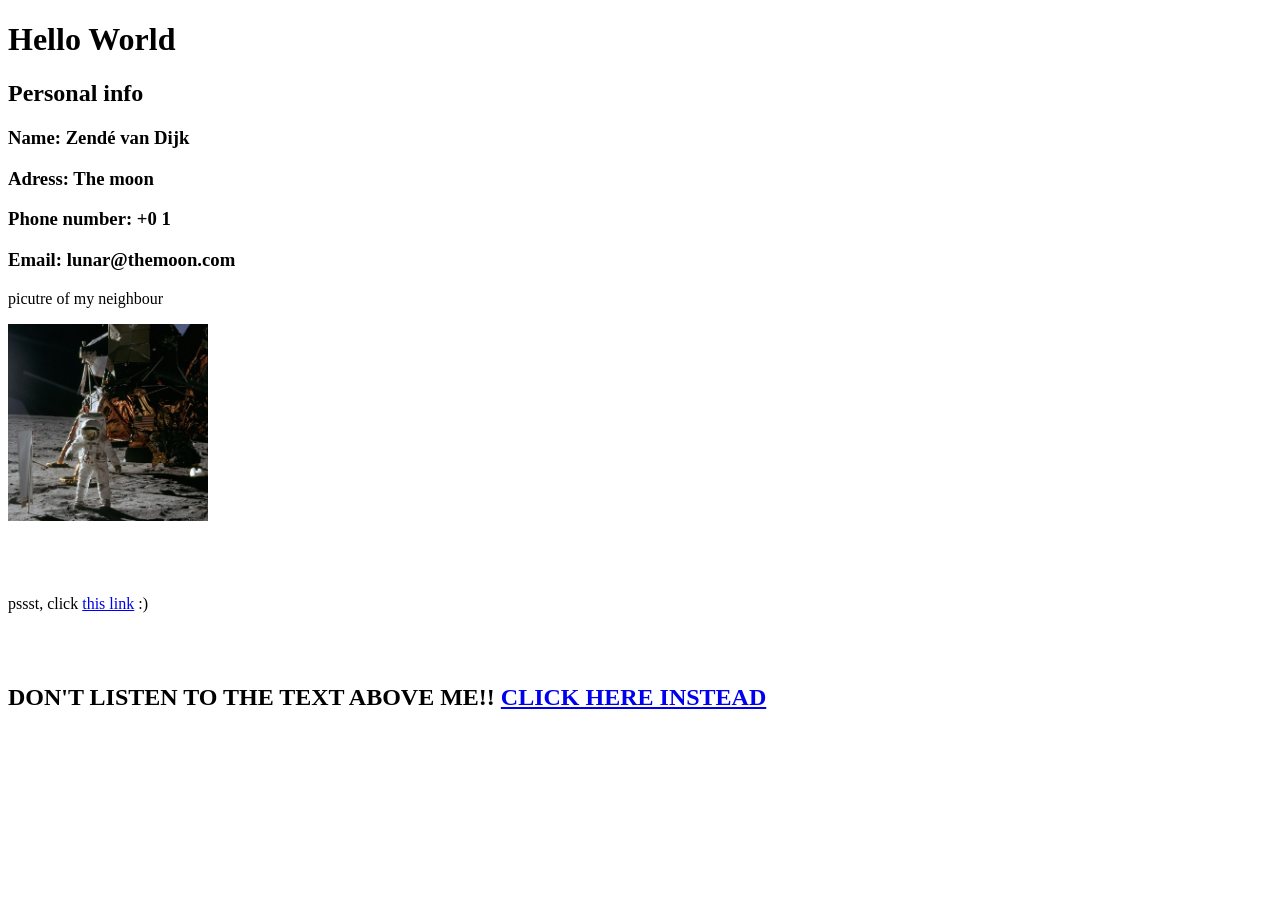
<file: Week03/Personal homepage assignment/index.html>
<!DOCTYPE html>
<html lang="en">
<head>
    <meta charset="UTF-8">
    <title>Zendé van Dijk :)</title>
</head>
<body>
<h1>Hello World</h1>
<h2>Personal info</h2>
<h3>Name: Zendé van Dijk</h3>
<h3>Adress: The moon</h3>
<h3>Phone number: +0 1</h3>
<h3>Email: lunar@themoon.com</h3>
<p>picutre of my neighbour</p>
<img src="theMOOOOON.jpg" alt="The moon" width=200>
<br>
<br>
<br>
<br>
<p>pssst, click <a href="hobbies.html">this link</a> :)</p>
<br>
<br>
<h2>DON'T LISTEN TO THE TEXT ABOVE ME!! <a href="interests.html">CLICK HERE INSTEAD</a></h2>
</body>
</html>
</file>
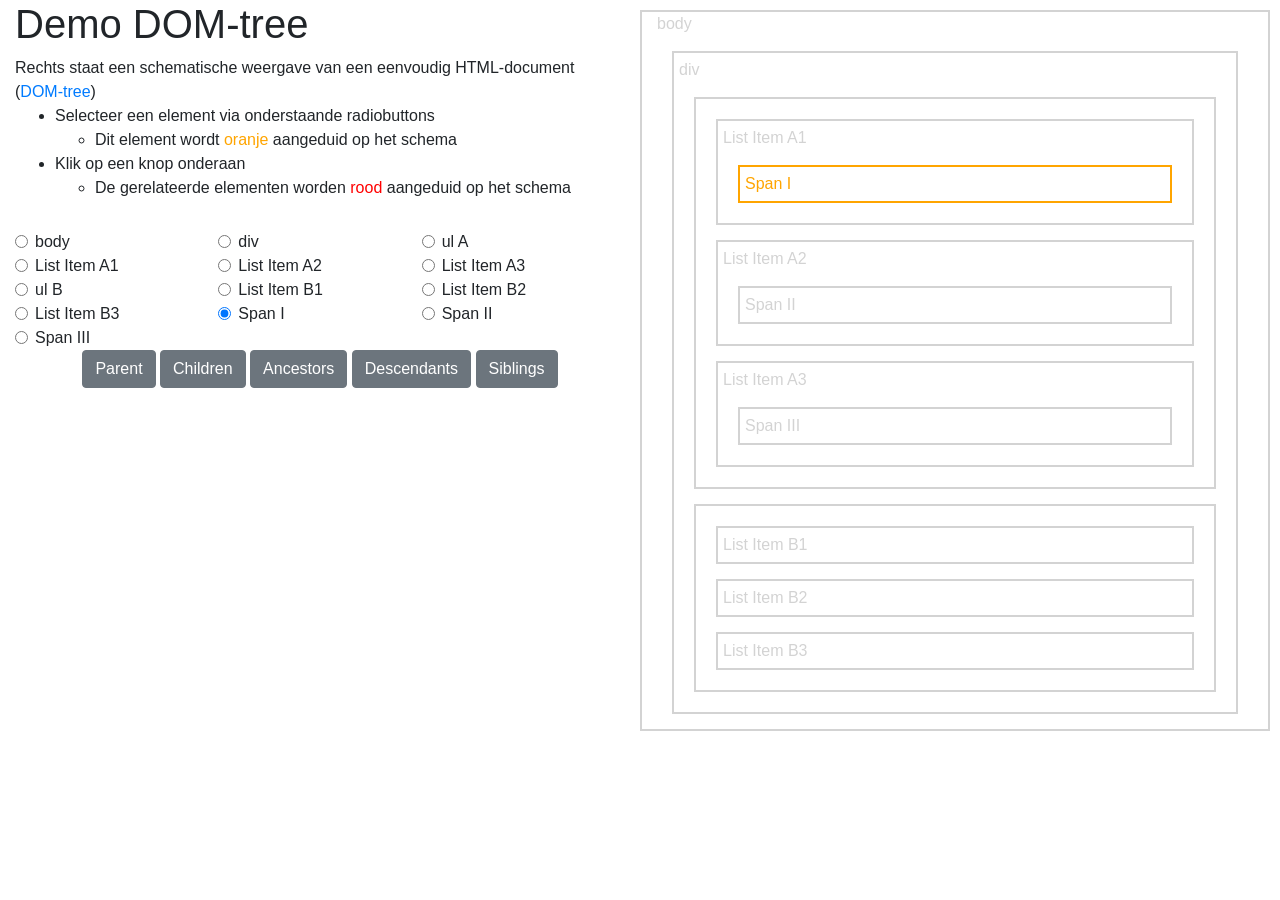
<file: Week05/Demonstratie DOM Tree/index.html>
<!DOCTYPE html>
<html lang="en">
<head>
    <meta charset="UTF-8">
    <link rel="stylesheet" type="text/css" href="styles/style.css">
    <link rel="stylesheet" href="https://maxcdn.bootstrapcdn.com/bootstrap/4.0.0-alpha.6/css/bootstrap.min.css" integrity="sha384-rwoIResjU2yc3z8GV/NPeZWAv56rSmLldC3R/AZzGRnGxQQKnKkoFVhFQhNUwEyJ" crossorigin="anonymous">
    <title>DOM-tree</title>
</head>
<body>
<div class="container-fluid">
    <div class="row">
        <div class="col-6" id="neverColors">
            <h1>Demo DOM-tree</h1>
            <div id="howto">
                Rechts staat een schematische weergave van een eenvoudig HTML-document (<a href="images/domtree.png" target="_blank">DOM-tree</a>)
                <ul>
                    <li>Selecteer een element via onderstaande radiobuttons
                        <ul>
                            <li>Dit element wordt <span id="selected">oranje</span> aangeduid op het schema</li>
                        </ul>
                    </li>
                    <li>Klik op een knop onderaan
                        <ul>
                            <li>De gerelateerde elementen worden <span id="related">rood</span> aangeduid op het schema
                            </li>
                        </ul>
                    </li>
                </ul>
            </div>
            <form id="myForm">
                <div class="container-fluid">
                    <div class="row">
                        <div class="form-check col-4">
                            <label class="form-check-label">
                                <input class="form-check-input" type="radio" name="elementRadio" value="#body">
                                body
                            </label>
                        </div>
                        <div class="form-check col-4">
                            <label class="form-check-label">
                                <input class="form-check-input" type="radio" name="elementRadio" value="#div">
                                div
                            </label>
                        </div>
                        <div class="form-check col-4">
                            <label class="form-check-label">
                                <input class="form-check-input" type="radio" name="elementRadio" value="#ula">
                                ul A
                            </label>
                        </div>
                        <div class="form-check col-4">
                            <label class="form-check-label">
                                <input class="form-check-input" type="radio" name="elementRadio" value="#lia1">
                                List Item A1
                            </label>
                        </div>
                        <div class="form-check col-4">
                            <label class="form-check-label">
                                <input class="form-check-input" type="radio" name="elementRadio" value="#lia2">
                                List Item A2
                            </label>
                        </div>
                        <div class="form-check col-4">
                            <label class="form-check-label">
                                <input class="form-check-input" type="radio" name="elementRadio" value="#lia3">
                                List Item A3
                            </label>
                        </div>
                        <div class="form-check col-4">
                            <label class="form-check-label">
                                <input class="form-check-input" type="radio" name="elementRadio" value="#ulb">
                                ul B
                            </label>
                        </div>
                        <div class="form-check col-4">
                            <label class="form-check-label">
                                <input class="form-check-input" type="radio" name="elementRadio" value="#lib1">
                                List Item B1
                            </label>
                        </div>
                        <div class="form-check col-4">
                            <label class="form-check-label">
                                <input class="form-check-input" type="radio" name="elementRadio" value="#lib2">
                                List Item B2
                            </label>
                        </div>
                        <div class="form-check col-4">
                            <label class="form-check-label">
                                <input class="form-check-input" type="radio" name="elementRadio" value="#lib3">
                                List Item B3
                            </label>
                        </div>
                        <div class="form-check col-4">
                            <label class="form-check-label">
                                <input class="form-check-input" type="radio" name="elementRadio" value="#span1" checked>
                                Span I
                            </label>
                        </div>
                        <div class="form-check col-4">
                            <label class="form-check-label">
                                <input class="form-check-input" type="radio" name="elementRadio" value="#span2">
                                Span II
                            </label>
                        </div>
                        <div class="form-check col-4">
                            <label class="form-check-label">
                                <input class="form-check-input" type="radio" name="elementRadio" value="#span3">
                                Span III
                            </label>
                        </div>
                    </div>
                </div>
            </form>
            <div class="buttons">
                <button type="button" class="btn btn-secondary" id="btnParent">Parent</button>
                <button type="button" class="btn btn-secondary" id="btnChildren">Children</button>
                <button type="button" class="btn btn-secondary" id="btnAncestor">Ancestors</button>
                <button type="button" class="btn btn-secondary" id="btnDescendant">Descendants</button>
                <button type="button" class="btn btn-secondary" id="btnSibling">Siblings</button>
            </div>
        </div>

        <div class="col descendants select" id="body">body
            <div class="select" id="div">div
                <ul class="select" id="ula">
                    <li class="select" id="lia1">List Item A1
                        <span class="select" id="span1">Span I</span>
                    </li>
                    <li class="select" id="lia2">List Item A2
                        <span class="select" id="span2">Span II</span>
                    </li>
                    <li class="select" id="lia3">List Item A3
                        <span class="select" id="span3">Span III</span>
                    </li>
                </ul>
                <ul class="select" id="ulb">
                    <li class="select" id="lib1">List Item B1
                    </li>
                    <li class="select" id="lib2">List Item B2
                    </li>
                    <li class="select" id="lib3">List Item B3
                    </li>
                </ul>
            </div>
        </div>
    </div>
</div>
<script src="scripts/code.js"></script>
<script src="https://code.jquery.com/jquery-3.2.1.slim.min.js"
        integrity="sha384-KJ3o2DKtIkvYIK3UENzmM7KCkRr/rE9/Qpg6aAZGJwFDMVNA/GpGFF93hXpG5KkN"
        crossorigin="anonymous"></script>
<script src="https://cdnjs.cloudflare.com/ajax/libs/popper.js/1.12.3/umd/popper.min.js"
        integrity="sha384-vFJXuSJphROIrBnz7yo7oB41mKfc8JzQZiCq4NCceLEaO4IHwicKwpJf9c9IpFgh"
        crossorigin="anonymous"></script>
<script src="https://maxcdn.bootstrapcdn.com/bootstrap/4.0.0-beta.2/js/bootstrap.min.js"
        integrity="sha384-alpBpkh1PFOepccYVYDB4do5UnbKysX5WZXm3XxPqe5iKTfUKjNkCk9SaVuEZflJ"
        crossorigin="anonymous"></script>
</body>
</html>
</file>
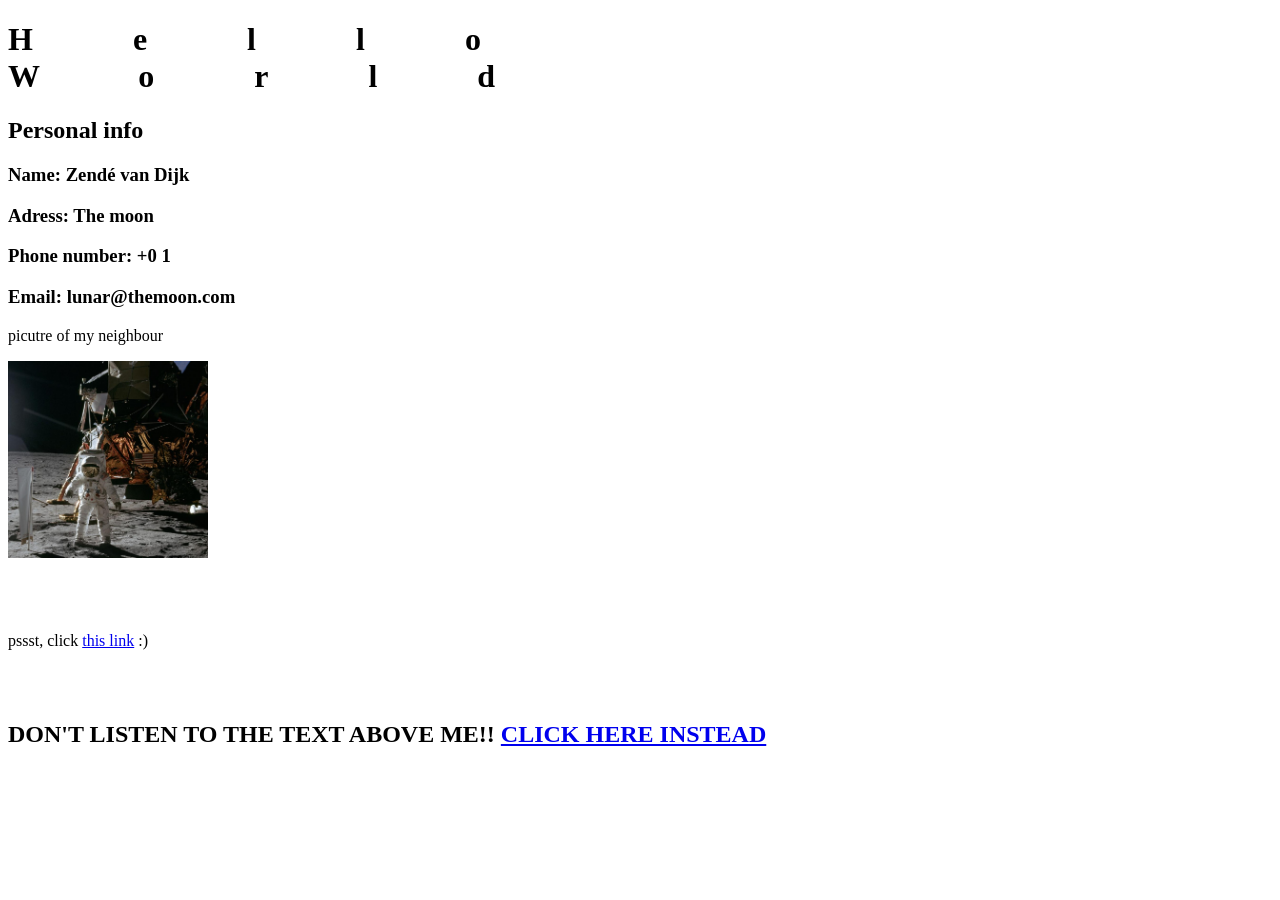
<file: Week05/Personal homepage assignment(STYLEd)/index.html>
<!DOCTYPE html>
<html lang="en">
<link href="Style.css" rel="stylesheet">
<head>
    <meta charset="UTF-8">
    <title>Zendé van Dijk :)</title>
</head>
<body>
<h1 class="title">Hello World</h1>
<h2>Personal info</h2>
<h3>Name: Zendé van Dijk</h3>
<h3>Adress: The moon</h3>
<h3>Phone number: +0 1</h3>
<h3>Email: lunar@themoon.com</h3>
<p>picutre of my neighbour</p>
<img src="theMOOOOON.jpg" alt="The moon" width=200>
<br>
<br>
<br>
<br>
<p>pssst, click <a href="hobbies.html">this link</a> :)</p>
<br>
<br>
<h2>DON'T LISTEN TO THE TEXT ABOVE ME!! <a href="interests.html">CLICK HERE INSTEAD</a></h2>
</body>
</html>
</file>
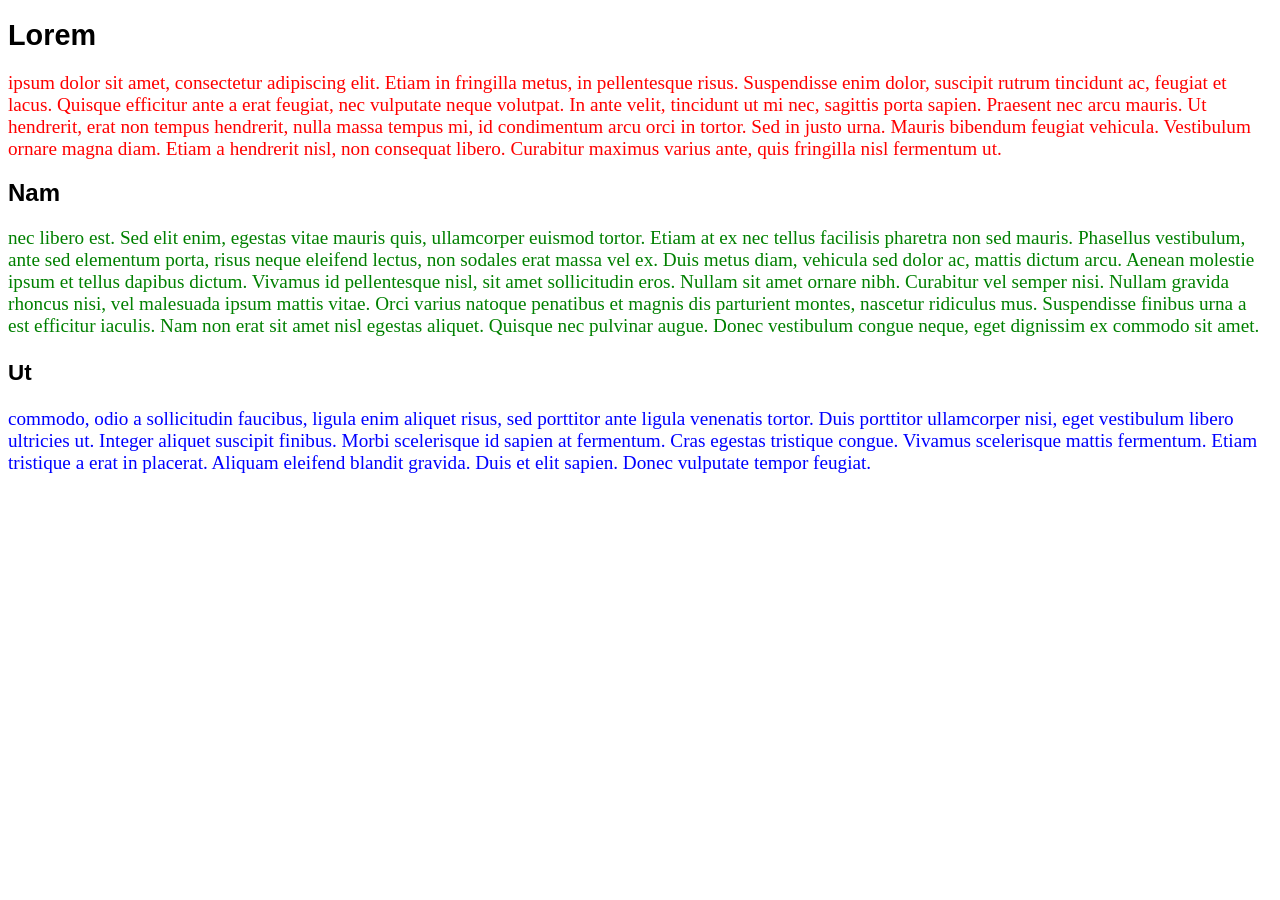
<file: Week05/CssEx/.idea/index.html>
<!DOCTYPE html>
<html lang="en">
<link href="Style.css" rel="stylesheet">
<head>
    <meta charset="UTF-8">
    <title>SSX tricky</title>
</head>
<body>

<h1>Lorem</h1>
<p class="para1">ipsum dolor sit amet, consectetur adipiscing elit. Etiam in fringilla metus, in pellentesque risus. Suspendisse enim dolor, suscipit rutrum tincidunt ac, feugiat et lacus. Quisque efficitur ante a erat feugiat, nec vulputate neque volutpat. In ante velit, tincidunt ut mi nec, sagittis porta sapien. Praesent nec arcu mauris. Ut hendrerit, erat non tempus hendrerit, nulla massa tempus mi, id condimentum arcu orci in tortor. Sed in justo urna. Mauris bibendum feugiat vehicula. Vestibulum ornare magna diam. Etiam a hendrerit nisl, non consequat libero. Curabitur maximus varius ante, quis fringilla nisl fermentum ut. </p>
<h2>Nam</h2>
<p class="para2">nec libero est. Sed elit enim, egestas vitae mauris quis, ullamcorper euismod tortor. Etiam at ex nec tellus facilisis pharetra non sed mauris. Phasellus vestibulum, ante sed elementum porta, risus neque eleifend lectus, non sodales erat massa vel ex. Duis metus diam, vehicula sed dolor ac, mattis dictum arcu. Aenean molestie ipsum et tellus dapibus dictum. Vivamus id pellentesque nisl, sit amet sollicitudin eros. Nullam sit amet ornare nibh. Curabitur vel semper nisi. Nullam gravida rhoncus nisi, vel malesuada ipsum mattis vitae. Orci varius natoque penatibus et magnis dis parturient montes, nascetur ridiculus mus. Suspendisse finibus urna a est efficitur iaculis. Nam non erat sit amet nisl egestas aliquet. Quisque nec pulvinar augue. Donec vestibulum congue neque, eget dignissim ex commodo sit amet. </p>
<h3>Ut</h3>
<p class="para3">commodo, odio a sollicitudin faucibus, ligula enim aliquet risus, sed porttitor ante ligula venenatis tortor. Duis porttitor ullamcorper nisi, eget vestibulum libero ultricies ut. Integer aliquet suscipit finibus. Morbi scelerisque id sapien at fermentum. Cras egestas tristique congue. Vivamus scelerisque mattis fermentum. Etiam tristique a erat in placerat. Aliquam eleifend blandit gravida. Duis et elit sapien. Donec vulputate tempor feugiat. </p>

</body>
</html>
</file>
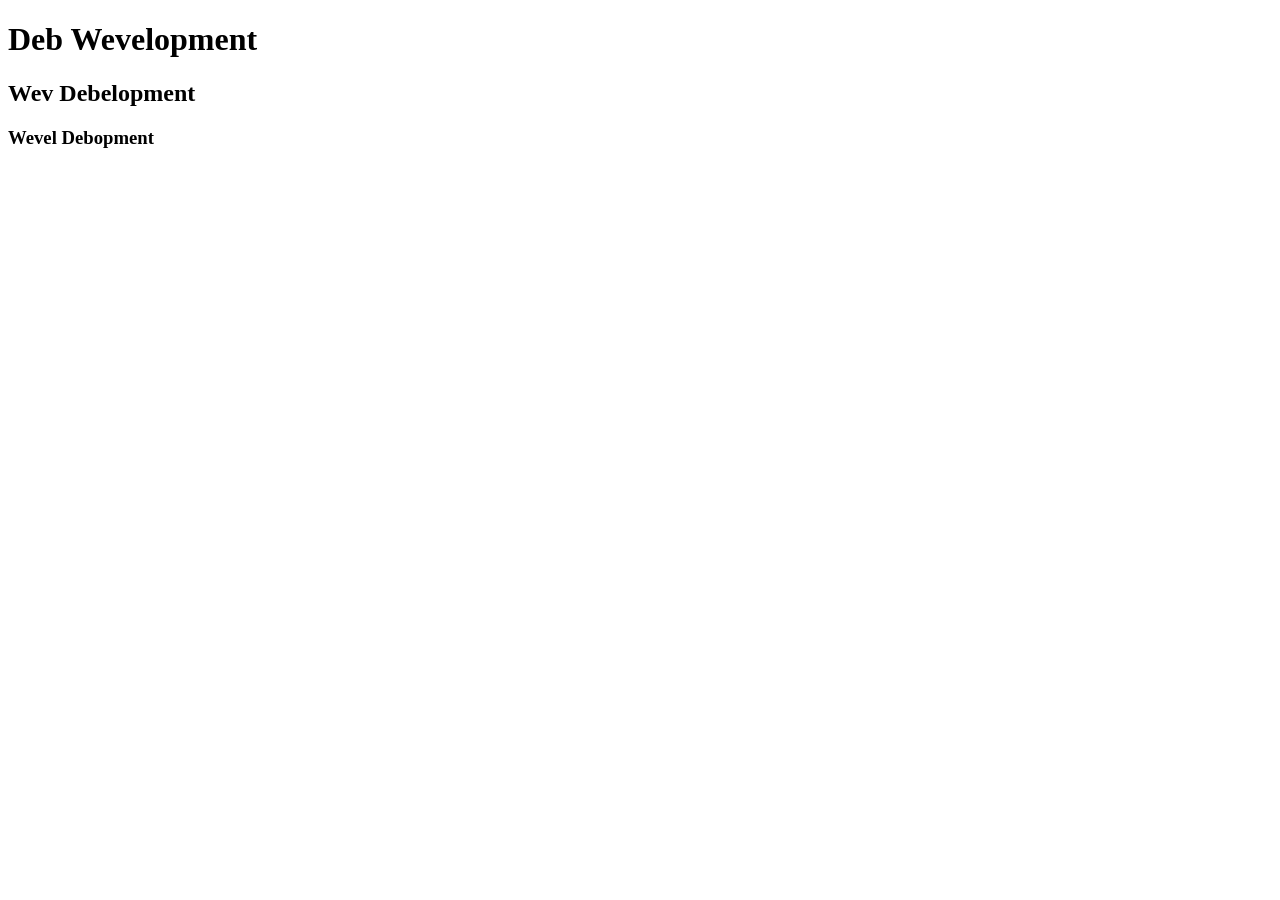
<file: Week02/Ex02/Excercise.html>
<!DOCTYPE html>
<html lang="en">
<head>
    <meta charset="UTF-8">
    <title>Very cool webpage</title>
</head>
<body>

<h1>Deb Wevelopment</h1>
<h2>Wev Debelopment</h2>
<h3>Wevel Debopment</h3>

</body>
</html>
</file>
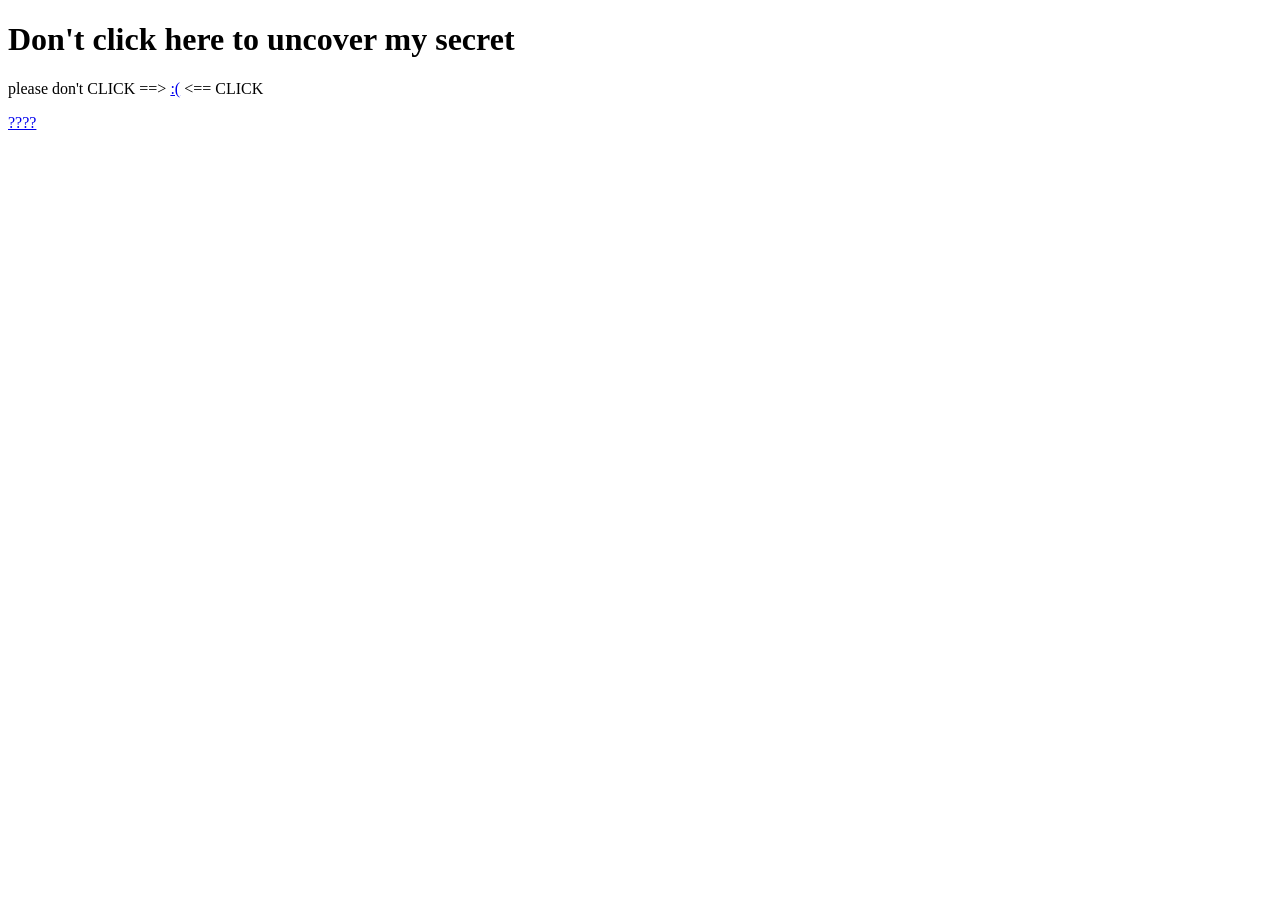
<file: Week02/Ex03/Excercise.html>
<!DOCTYPE html>
<html lang="en">
<head>
    <meta charset="UTF-8">
    <title>Don't</title>
</head>
<body>

<h1>Don't click here to uncover my secret</h1>

<p>
    please don't CLICK ==> <a href="Secret.html">:(</a> <== CLICK
</p>

<a href="Excercise.html">????</a>

</body>
</html>
</file>
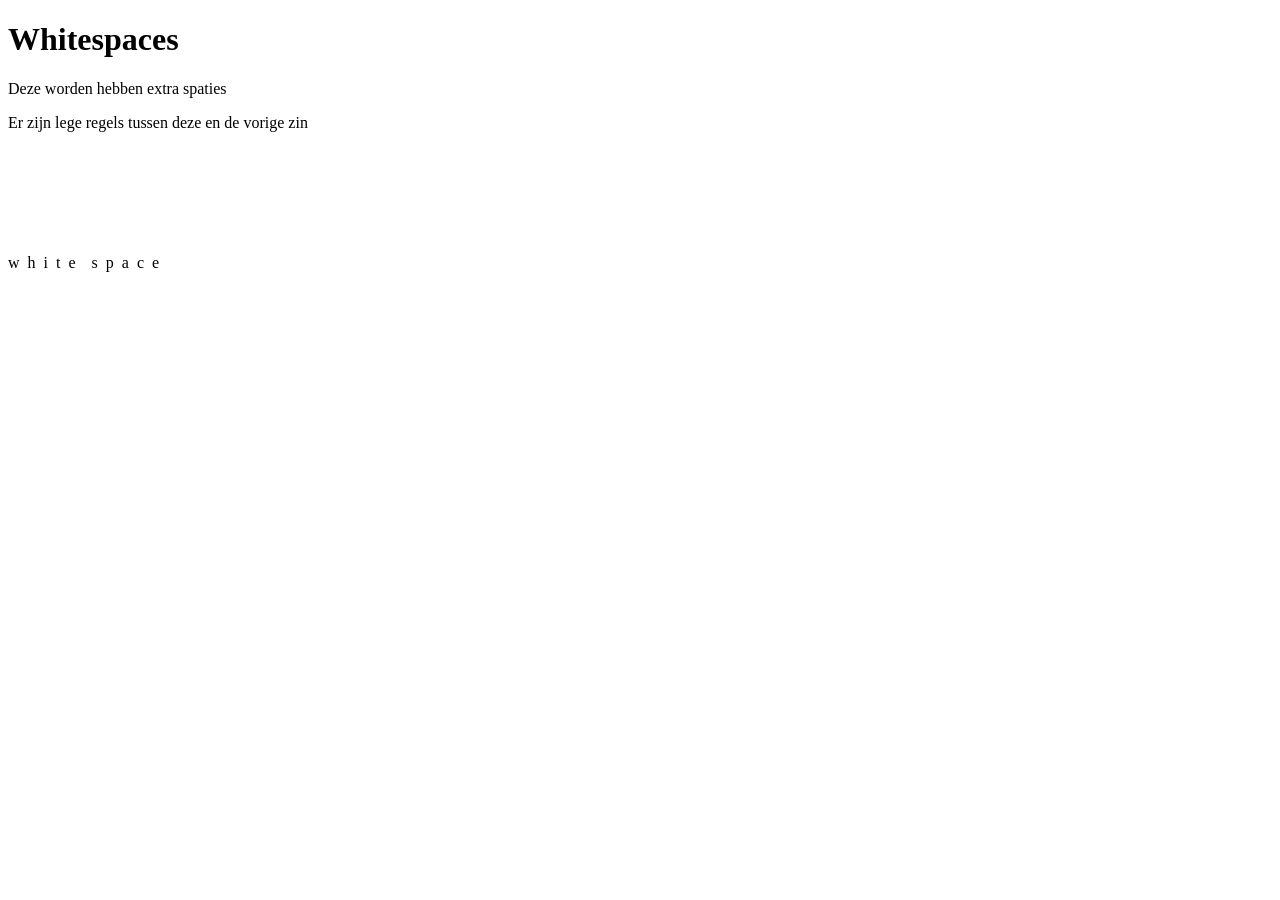
<file: Week02/Ex04/Excercise.html>
<!DOCTYPE html>
<html lang="en">
<head>
    <meta charset="UTF-8">
    <title>Whitespaces</title>
</head>
<body>
<h1>Whitespaces</h1>

<p>Deze    worden    hebben    extra    spaties</p>




<p>Er zijn lege regels tussen deze en de vorige zin</p>
<br/>
<br/>
<br/>
<br/>
<br/>
<p>w&nbsp;&nbsp;h&nbsp;&nbsp;i&nbsp;&nbsp;t&nbsp;&nbsp;e&nbsp;&nbsp;&nbsp;&nbsp;s&nbsp;&nbsp;p&nbsp;&nbsp;a&nbsp;&nbsp;c&nbsp;&nbsp;e</p>
</body>
</html>
</file>
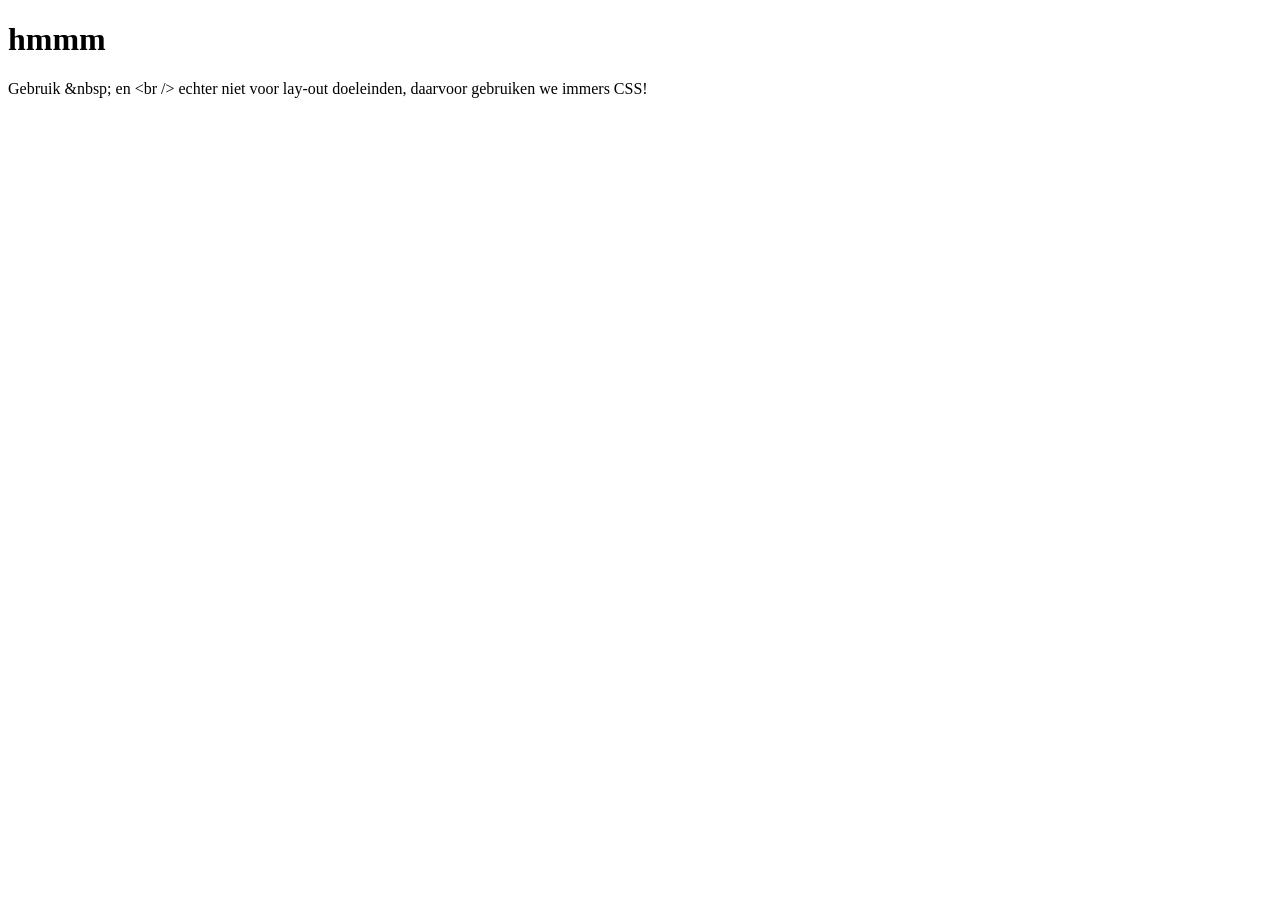
<file: Week02/Ex05/Excercise.html>
<!DOCTYPE html>
<html lang="en">
<head>
    <meta charset="UTF-8">
    <title>Title</title>
</head>
<body>
<h1>hmmm</h1>

<p>Gebruik &amp;nbsp; en &lt;br /&gt; echter niet voor lay-out doeleinden, daarvoor gebruiken
  we immers CSS!</p>
</body>
</html>
</file>
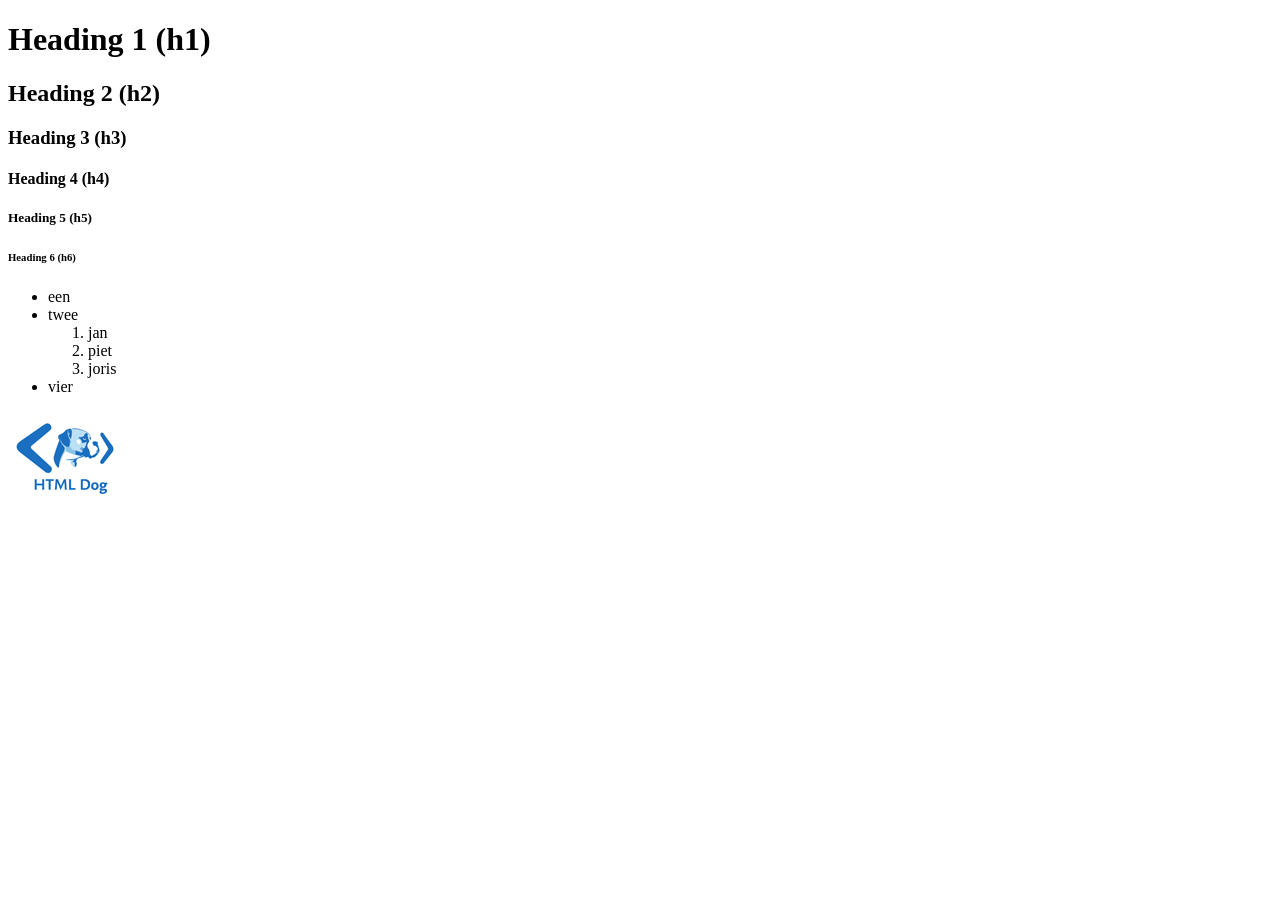
<file: Week02/Ex09/voorbeeld headings.html>
<!DOCTYPE html>
<html lang="en">
<head>
  <meta charset="utf-8">
  <title>Browser default heading styles</title>
</head>
<body>
<h1>Heading 1 (h1)</h1>
<h2>Heading 2 (h2)</h2>
<h3>Heading 3 (h3)</h3>
<h4>Heading 4 (h4)</h4>
<h5>Heading 5 (h5)</h5>
<h6>Heading 6 (h6)</h6>

<ul>
  <li>een</li>
  <li>twee</li>
  <ol>
    <li>jan</li>
    <li>piet</li>
    <li>joris</li>
  </ol>
  <li>vier</li>
</ul>

<p><a href="www.htmldog.com/examples/"><img src="images/badge1.gif" alt="HTML Dog"></a></p>
</body>
</html>
</file>
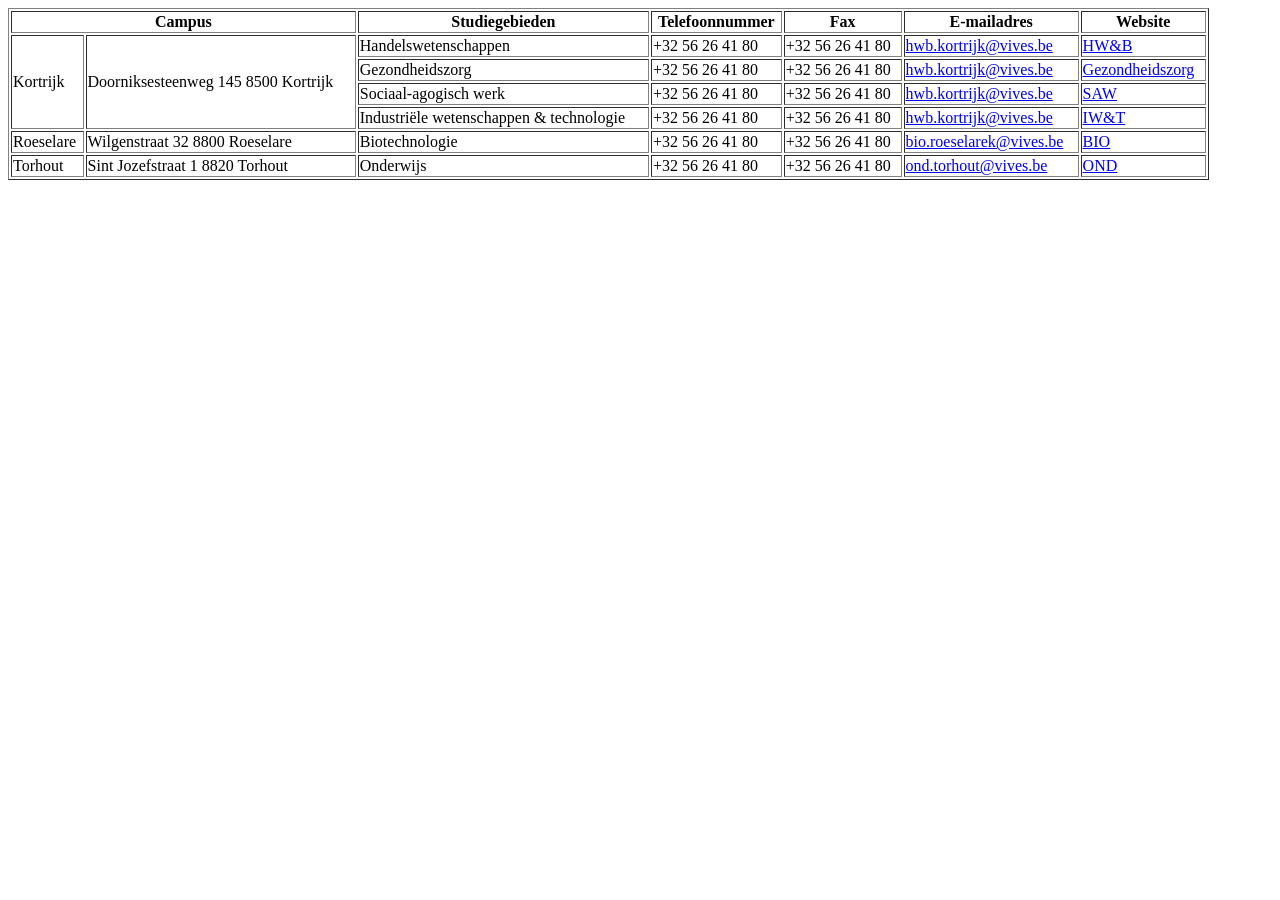
<file: Week03/Contact Informatie/contactTable.html>
<!DOCTYPE html>
<html lang="en">
<head>
    <meta charset="UTF-8">
    <title>Contact Informatie</title>
</head>
<body>

<table border="1" width="95%">
    <colgroup>
        <col width="auto">
        <col width="auto">
        <col width="auto">
        <col width="auto">
        <col width="auto">
        <col width="auto">
        <col width="auto">
    </colgroup>
    <tr>
        <th colspan ="2" >Campus</th>
        <th colspan ="1">Studiegebieden</th>
        <th colspan ="1">Telefoonnummer</th>
        <th colspan ="1">Fax</th>
        <th colspan ="1">E-mailadres</th>
        <th colspan ="1">Website</th>
    </tr>

    <tr>
        <td rowspan="4">Kortrijk</td>
        <td rowspan="4">Doorniksesteenweg 145 8500 Kortrijk</td>
        <td>Handelswetenschappen</td>
        <td>+32 56 26 41 80</td>
        <td>+32 56 26 41 80</td>
        <td><a href="mailto:hwb.kortrijk@vives.be">hwb.kortrijk@vives.be</a> </td>
        <td><a href="https://vives.be">HW&B</a> </td>
    </tr>

    <tr>
        <td>Gezondheidszorg</td>
        <td>+32 56 26 41 80</td>
        <td>+32 56 26 41 80</td>
        <td><a href="mailto:gez.kortrijk@vives.be">hwb.kortrijk@vives.be</a> </td>
        <td><a href="https://vives.be">Gezondheidszorg</a> </td>
    </tr>

    <tr>
        <td>Sociaal-agogisch werk</td>
        <td>+32 56 26 41 80</td>
        <td>+32 56 26 41 80</td>
        <td><a href="mailto:saw.kortrijk@vives.be">hwb.kortrijk@vives.be</a> </td>
        <td><a href="https://vives.be">SAW</a> </td>
    </tr>

    <tr>
        <td>Industriële wetenschappen & technologie</td>
        <td>+32 56 26 41 80</td>
        <td>+32 56 26 41 80</td>
        <td><a href="mailto:iwt.kortrijk@vives.be">hwb.kortrijk@vives.be</a> </td>
        <td><a href="https://vives.be">IW&T</a> </td>
    </tr>

    <tr>
        <td>Roeselare</td>
        <td>Wilgenstraat 32 8800 Roeselare</td>
        <td>Biotechnologie</td>
        <td>+32 56 26 41 80</td>
        <td>+32 56 26 41 80</td>
        <td><a href="mailto:bio.roeselarek@vives.be">bio.roeselarek@vives.be</a> </td>
        <td><a href="https://vives.be">BIO</a> </td>
    </tr>

    <tr>
        <td>Torhout</td>
        <td>Sint Jozefstraat 1 8820 Torhout</td>
        <td>Onderwijs</td>
        <td>+32 56 26 41 80</td>
        <td>+32 56 26 41 80</td>
        <td><a href="mailto:ond.torhoutk@vives.be">ond.torhout@vives.be</a> </td>
        <td><a href="https://vives.be">OND</a> </td>
    </tr>

</table>
</body>
</html>
</file>
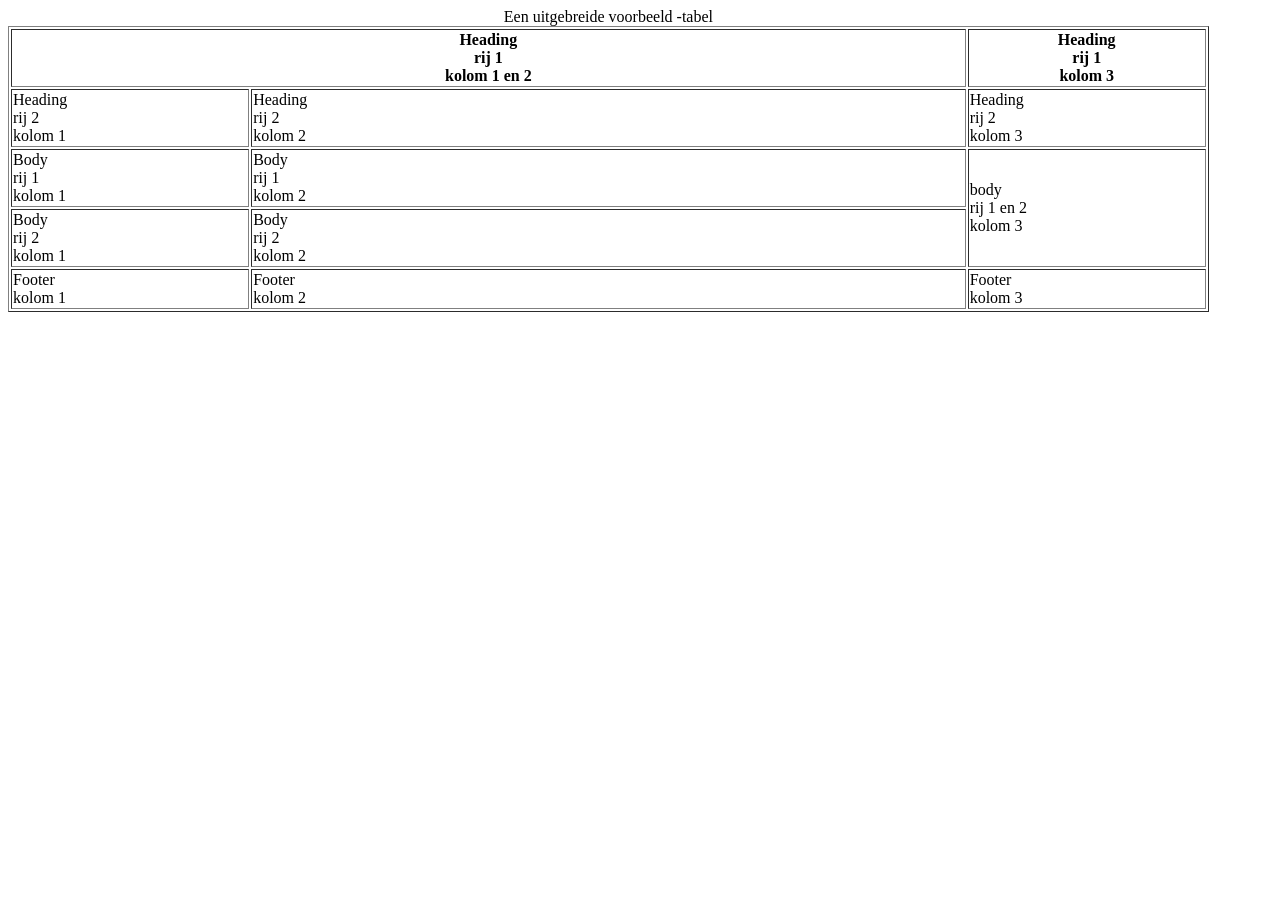
<file: Week03/Contact Informatie/exampleTable.html>
<!DOCTYPE html>
<html lang="en">
<head>
    <meta charset="UTF-8">
    <title>Example</title>
</head>
<body>
<table border="1" width ="95%">
    <caption>Een uitgebreide voorbeeld -tabel</caption>
    <colgroup>
        <col width="20%">
        <col width="*">
        <col width="20%">
    </colgroup >
    <thead>
    <tr>
        <th colspan ="2" >Heading<br>rij 1<br>kolom 1 en 2</th>
        <th>Heading<br>rij 1<br>kolom 3</th>
    </tr>
    <tr>
        <td>Heading<br>rij 2<br>kolom 1</td>
        <td>Heading<br>rij 2<br>kolom 2</td>
        <td>Heading<br>rij 2<br>kolom 3</td>
    </tr>
    </thead>
    <tfoot>
    <tr>
        <td>Footer<br>kolom 1</td>
        <td>Footer<br>kolom 2</td>
        <td>Footer<br>kolom 3</td>
    </tr>
    </tfoot>
    <tbody>
    <tr>
        <td>Body <br>rij 1<br>kolom 1</td>
        <td>Body <br>rij 1<br>kolom 2</td>
        <td rowspan ="2">body<br>rij 1 en 2<br>kolom 3</td>
    </tr>
    <tr>
        <td>Body <br>rij 2<br>kolom 1</td>
        <td>Body <br>rij 2<br>kolom 2</td>
    </tr>
    </tbody>
</table>
</body>
</html>
</file>
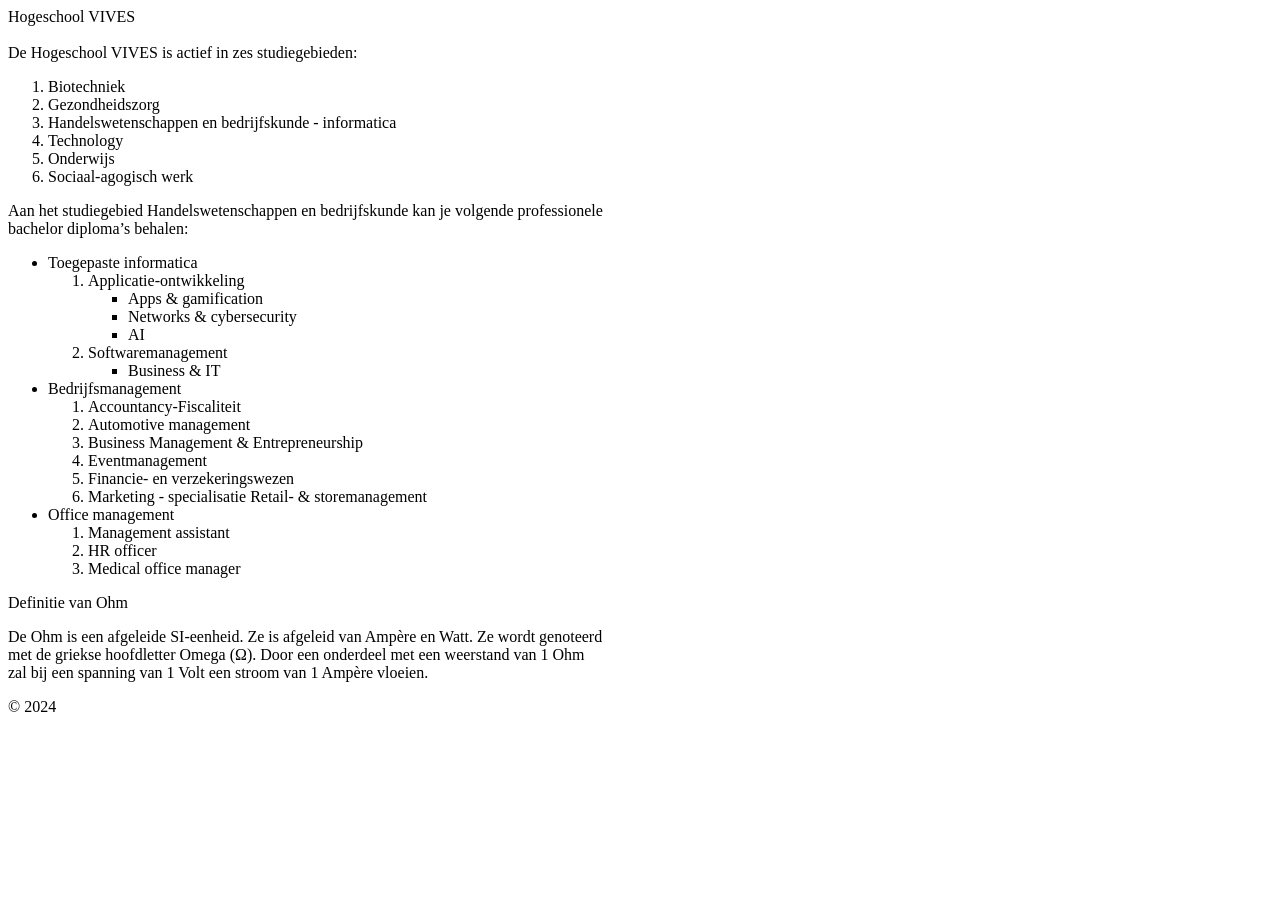
<file: Week03/Opleidings Aanbod/opleidingsAanbod.html>
<!DOCTYPE html>
<html lang="en">
<head>
    <meta charset="UTF-8">
    <title>Opleidings aanbod</title>
</head>
<body>

<header>Hogeschool VIVES</header>
<br>

<section>
    <header>De Hogeschool VIVES is actief in zes studiegebieden:</header>
    <ol>
        <li>Biotechniek</li>
        <li>Gezondheidszorg</li>
        <li>Handelswetenschappen en bedrijfskunde - informatica</li>
        <li>Technology</li>
        <li>Onderwijs</li>
        <li>Sociaal-agogisch werk</li>
    </ol>
</section>

<section>
    <header>Aan het studiegebied Handelswetenschappen en bedrijfskunde kan je volgende professionele <br>bachelor diploma’s behalen:</header>
    <ul>
        <li>Toegepaste informatica</li>
            <ol>
                <li>Applicatie-ontwikkeling</li>
                <ul>
                    <li>Apps & gamification</li>
                    <li>Networks & cybersecurity</li>
                    <li>AI</li>
                </ul>
                <li>Softwaremanagement</li>
                <ul>
                    <li>Business & IT</li>
                </ul>
            </ol>
        <li>Bedrijfsmanagement</li>
        <ol>
            <li>Accountancy-Fiscaliteit</li>
            <li>Automotive management</li>
            <li>Business Management & Entrepreneurship</li>
            <li>Eventmanagement</li>
            <li>Financie- en verzekeringswezen</li>
            <li>Marketing - specialisatie Retail- & storemanagement</li>
        </ol>
        <li>Office management</li>
        <ol>
            <li>Management assistant</li>
            <li>HR officer</li>
            <li>Medical office manager</li>
        </ol>
    </ul>
</section>

<section>
    <header>Definitie van Ohm</header>
    <p>De Ohm is een afgeleide SI-eenheid. Ze is afgeleid van Ampère en Watt. Ze wordt genoteerd<br>
        met de griekse hoofdletter Omega (Ω). Door een onderdeel met een weerstand van 1 Ohm<br>
        zal bij een spanning van 1 Volt een stroom van 1 Ampère vloeien.</p>
</section>

<footer>© 2024</footer>
</body>
</html>
</file>
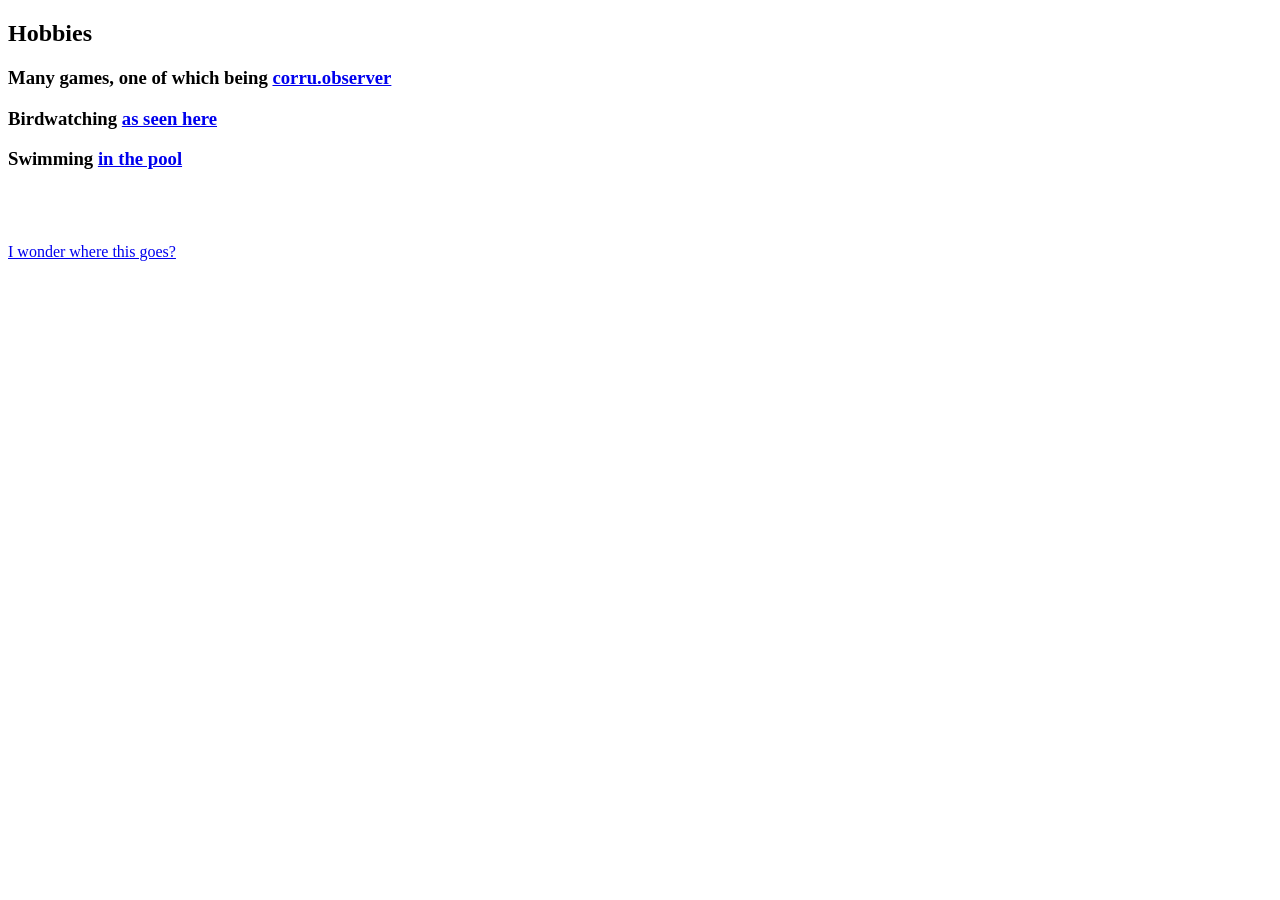
<file: Week03/Personal homepage assignment/hobbies.html>
<!DOCTYPE html>
<html lang="en">
<head>
    <meta charset="UTF-8">
    <title>H o b b i e s</title>
</head>
<body>

<h2>Hobbies</h2>
<h3>Many games, one of which being <a href="https://corru.observer">corru.observer</a> </h3>
<h3>Birdwatching <a href="https://nasa.gov">as seen here</a> </h3>
<h3>Swimming <a href="https://home.cern/science/physics/dark-matter/">in the pool</a> </h3>
<br>
<br>
<br>
<a href="index.html">I wonder where this goes?</a>

</body>
</html>
</file>
<file: Week05/Demonstratie DOM Tree/styles/style.css>
.descendants {
    margin-top:10px;
    margin-right:10px;
}

.buttons {
    text-align:center;
}

.descendants * {
    display: block;
    padding: 5px;
    margin: 15px;
}

#selected {
    color: orange;
}

#related {
    color: red;
}

#howto {
    margin: auto;
    margin-bottom:30px;
}
</file>
<file: Week05/Personal homepage assignment(STYLEd)/Style.css>
.title{
    font-family: Verdana;
    letter-spacing: 100px;
}
</file>
<file: Week05/CssEx/.idea/Style.css>
h1{
    font-family: Arial;
    font-size: 1.8em;
}
h2{
    font-family: Arial;
    font-size: 1.5em;
}
h3{
    font-family: Arial;
    font-size: 1.4em;
}

p{
    font-family: Times New Roman;
    font-size: 1.2em;
}

.para1{
    color: red;
}
.para2{
    color: green;
}
.para3{
    color: blue;
}
</file>
